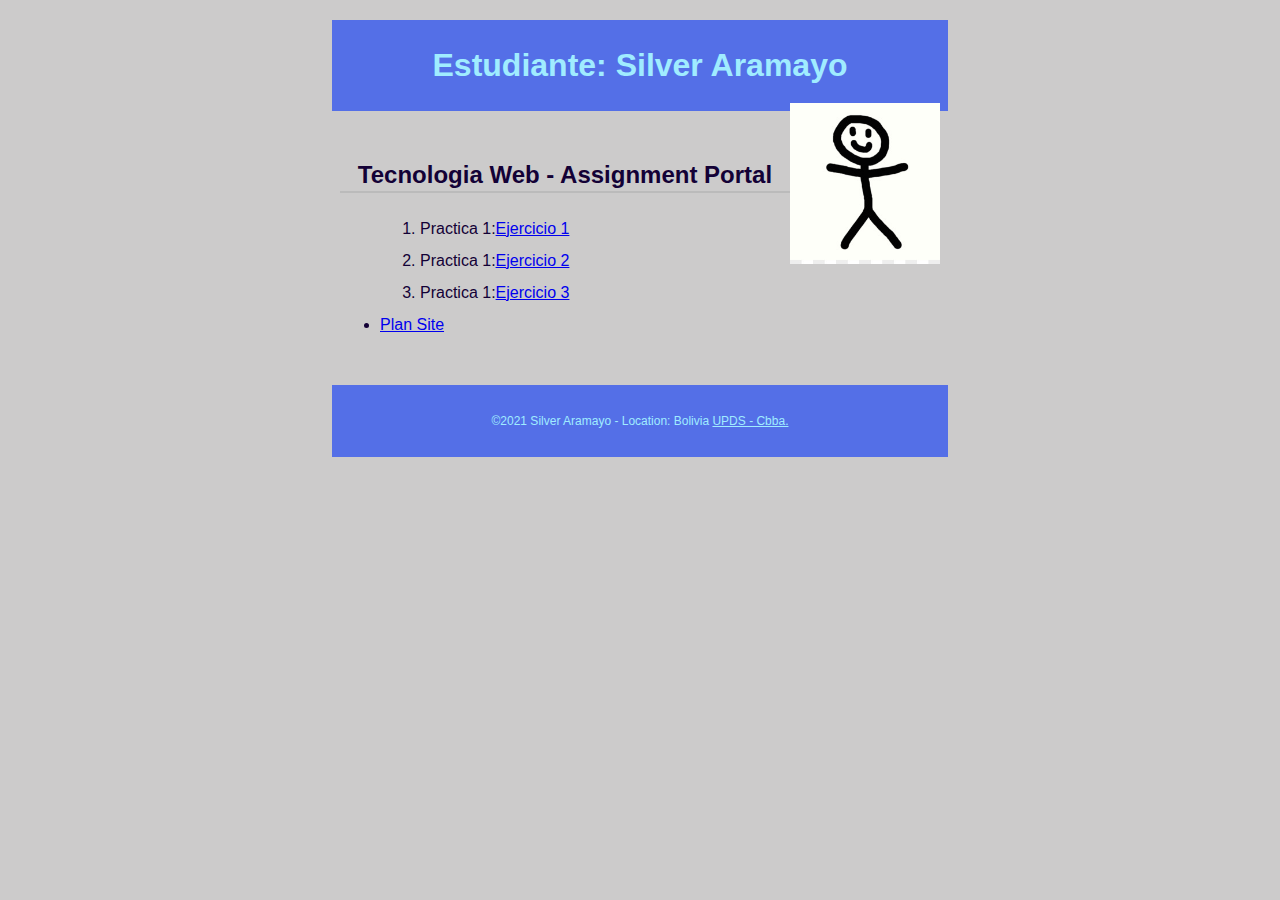
<file: index.html>
<!DOCTYPE html>
<html lang="es">
<head>
  <meta charset="utf-8">
  <meta name="viewport" content="width=device-width, initial-scale=1, maximum-scale=1">
  <title>Tecnologia Web - Portal de Asignaciones | Nombre | UPDS -Cbba.</title>
  <meta name="description" content="Pagina de portal de asignaciones Fabiola Soliz para la materia de tecnologia web en UPDS">
  <link rel="stylesheet" href="css/normalize.css">
  <link rel="stylesheet" href="css/main.css">
</head>
<body>
  <header>
    <h1>Estudiante: Silver Aramayo</h1>
    <img src="imagenes/kisspng-stick-man-stick-figure-clip-art-happy-stick-man-5ab290d02a0a63.4678675415216519201722.jpg"  alt="My Profile Picture">
  </header> 
  <main>
    <h2>Tecnologia Web - Assignment Portal</h2>
    <ul>

      <ol>
          <li>Practica 1:<a href="ejercicio 1.html">Ejercicio 1</a></li>
          <li>Practica 1:<a href="ejercicio2.html">Ejercicio 2</a></li>
          <li>Practica 1:<a href="ejercicio3.html">Ejercicio 3</a></li>
        </ol>
      </li>
 
      <li><a href="SitePlan.pdf">Plan Site</a></li>
    </ul>
    
  </main> 
 
  <footer>
    <p>
      &copy;2021 Silver Aramayo - Location: Bolivia  
      <a href="http://www.upds.edu.bo/"> UPDS - Cbba.</a>
    </p>
  </footer>
</body>
</html>
</file>
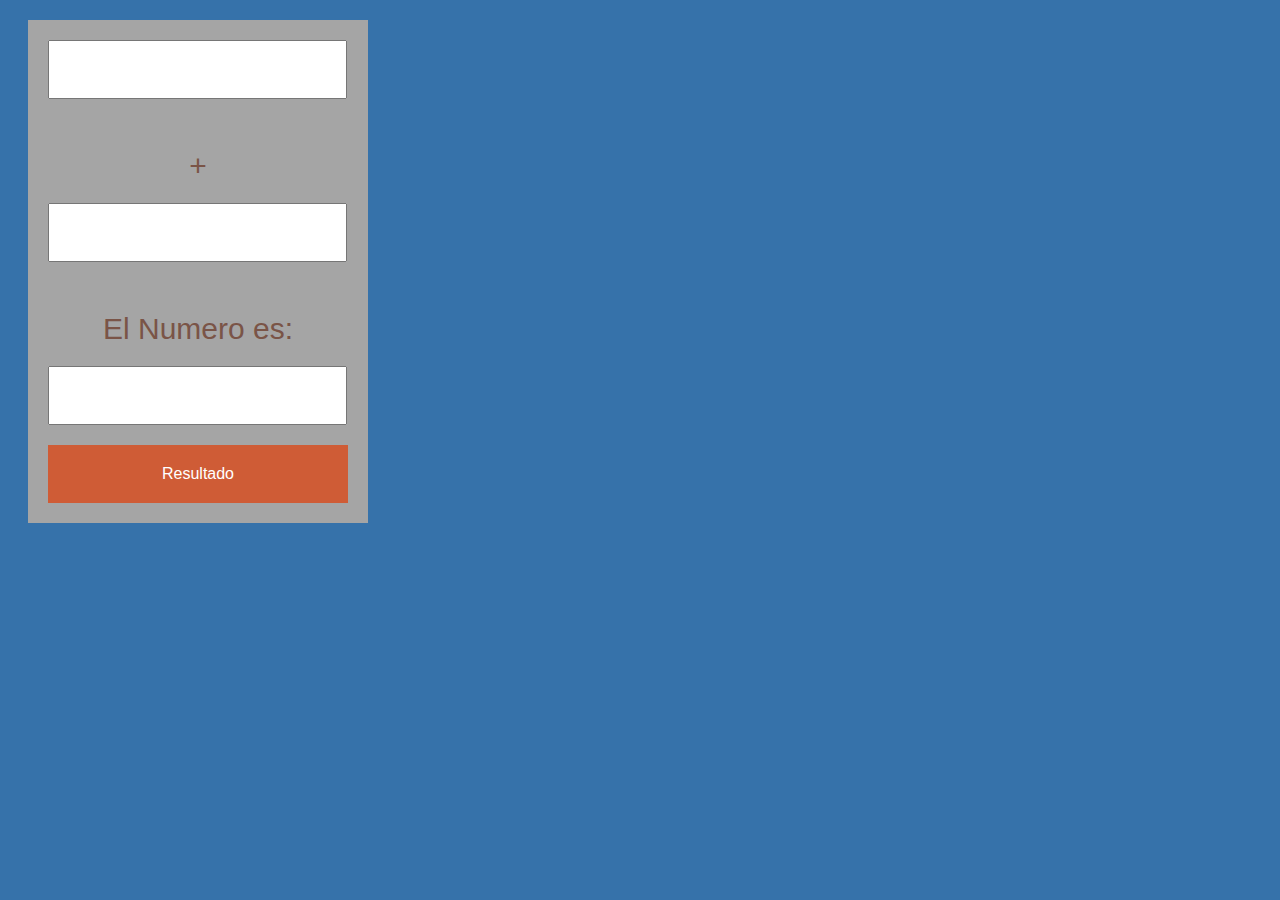
<file: ejercicio 1.html>
<!DOCTYPE html>
<html lang="es">
<head>
    <meta charset="utf-8">
    <title>Tecnologia Web - Portal de Asignaciones | Nombre | UPDS -Cbba.</title>
    <link rel="stylesheet" href="estilo.css">
</head>
<body>
    <div class="contenedor">
        <form action="">
            <input id="numero1" type="text">
            <p>+</p>
            <input id="numero2" type="text">
            <p>El Numero es:</p>
            <input id="resultado" type="text" readonly>
            <input type="button" class="btn" onclick="sumar()" value="Resultado">
        </form>
    </div>
        <script>
            function sumar(numero1,numero2)
            {
                var num1 =parseFloat(document.getElementById('numero1').value);
                var num2 =parseFloat(document.getElementById('numero2').value);
                var res1 =num1+num2;  
                if(res1%2!=0)

                document.getElementById('resultado').value="Impar";
                else
                document.getElementById('resultado').value="Par";

            }
        </script>
    
</body>
</html>
</file>
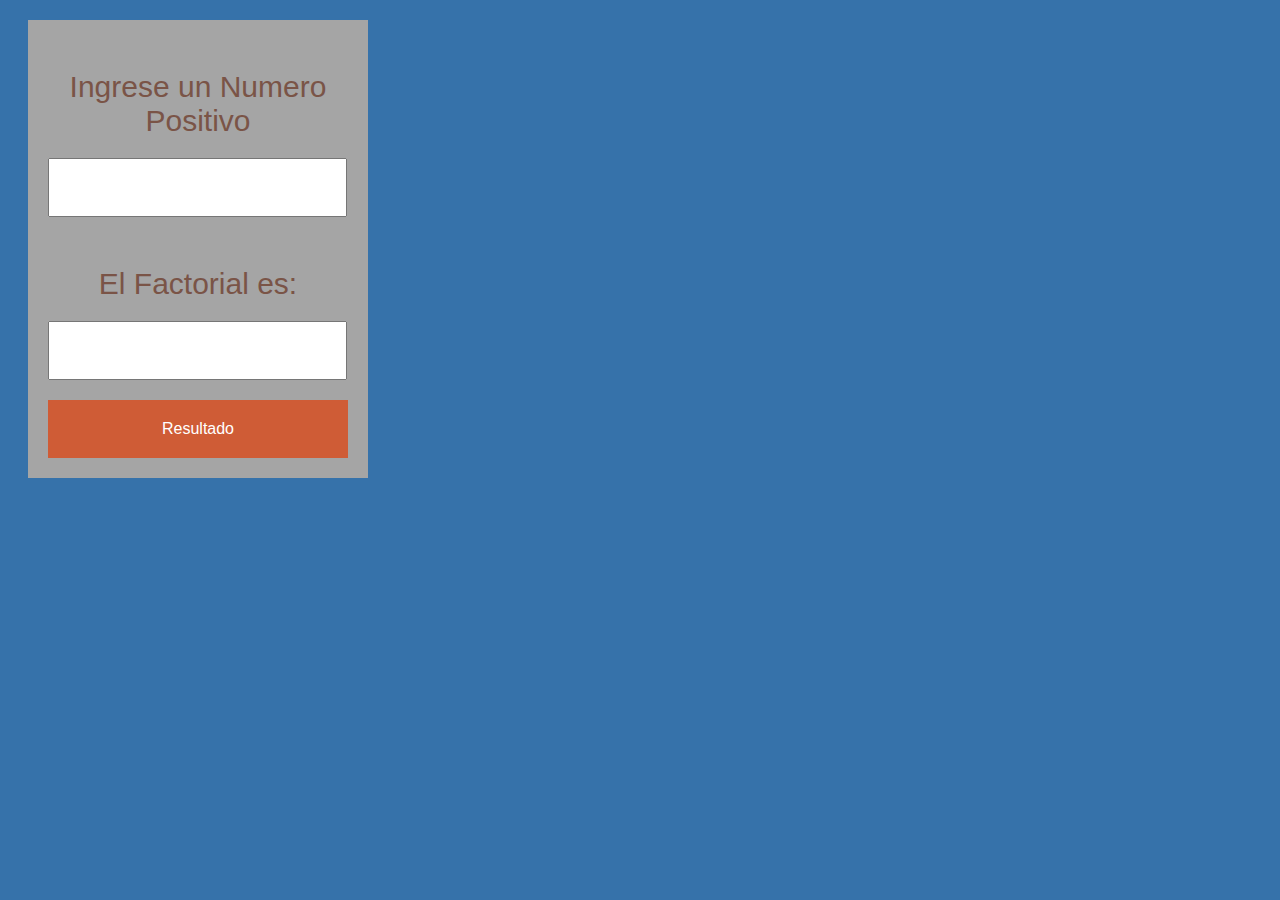
<file: ejercicio2.html>
<!DOCTYPE html>
<html lang="es">
<head>
    <meta charset="utf-8">
    <title>Tecnologia Web - Portal de Asignaciones | Nombre | UPDS -Cbba.</title>
    <link rel="stylesheet" href="estilo.css">
</head>
<body>
    <div class="contenedor">
        <form action="">
            <p>Ingrese un Numero Positivo</p>
            <input id="n" type="text">
            <p>El Factorial es:</p>
            <input id="resultado" type="text" readonly>
            <input type="button" class="btn" onclick="factorial()" value="Resultado">
        </form>
    </div>
        <script>
            function factorial(n)
            {
                var n =parseFloat(document.getElementById('n').value);
                var total=1;
                for (i=1; i<=n; i++){
                    total = total*i;
                }
                
                document.getElementById('resultado').value=total;

            }
        </script>
    
</body>
</html>
</file>
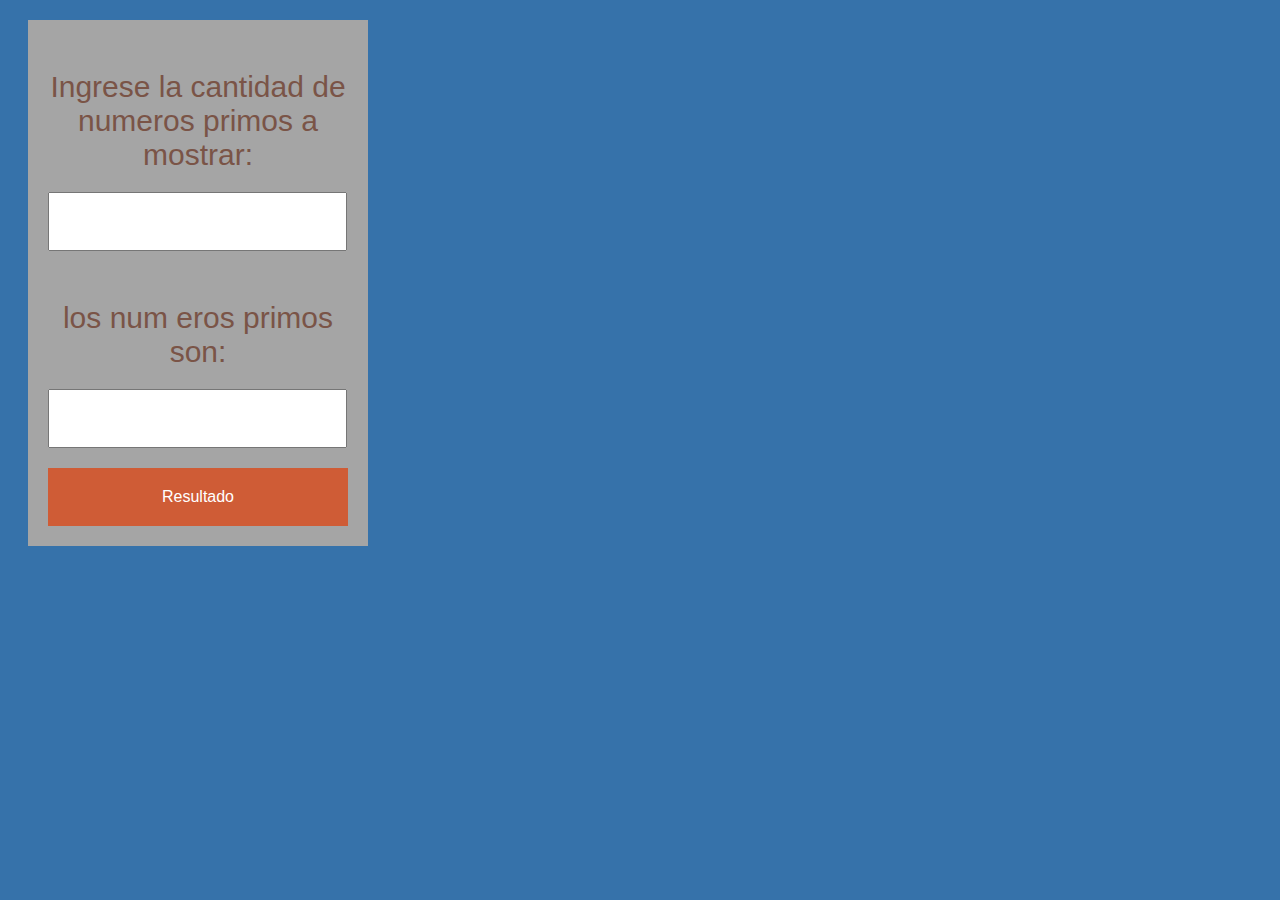
<file: ejercicio3.html>
<!DOCTYPE html>
<html lang="es">
<head>
    <meta charset="utf-8">
    <title>Tecnologia Web - Portal de Asignaciones | Nombre | UPDS -Cbba.</title>
    <link rel="stylesheet" href="estilo.css">
</head>
<body>
    <div class="contenedor">
        <form action="">
            <p>Ingrese la cantidad de numeros primos a mostrar:</p>
            <input id="numero1" type="text">
            <p>los num eros primos son:</p>
            <input id="resultado" type="text" readonly>
            <input type="button" class="btn" onclick="Potencia()" value="Resultado">
        </form>
    </div>
        <script>
            function Potencia(numero1,numero2)
            {
                var num1 =parseFloat(document.getElementById('numero1').value);
                var numeroPrimos=[];
                var numero=2;
                while (num1> numeroPrimos.length)
                {
                    if(esPrimo(numero))
                    {
                        numeroPrimos.push(numero);
                        numero=numero +1;
                    }
                    else
                    {
                        numero=numero +1; 
                    }
                }
                
                function esPrimo(num) 
                {
                   
                    for (var i = 2; i < num; i++  )
                    {
                        if(num%i==0)
                             return false;
                    }
                    return true;    
                }

                document.getElementById('resultado').value=numeroPrimos;

            }
        </script>
</html>
</file>
<file: css/main.css>
/* Tecnologia Web- Plantilla CSS del portal de asignación */
/* Puede usar #HEX o nombres de colores */
/* * es un comodín que se refiere a todos los elementos. */

/* { margin: 0; box-sizing: border-box; } */

body { 
    font-size: 16px; 
    line-height: 32px;
    font-family:Ubuntu,sans-serif;
    color:#130136;
    background: rgb(204, 203, 203);s
}

h1 {
    font-size: 2rem;
    color:#a0ecff;
}

h2 {
    font-size: 1.5rem;
    text-align: center;
    border-bottom: 2px solid #bbb;
}

header, main, footer {
    margin: 1.25rem auto;
    padding: .5rem;
    max-width: 600px;
}

header, footer, footer a {
    text-align: center;
    background-color:#546fe7;
    color: #a0ecff;
}

header img {
    width: 150px;
    height: auto;
    float: right;
}

footer {
    font-size: 0.75rem;

}
</file>
<file: estilo.css>
header{
    margin: 0;
    padding: 0;
    -webkit-box-sizing: border-box;
    -moz-box-sizing: border-box;
    box-sizing: border-box;
}

body {
    font-family: Arial, Sans-serif;
    background: #3672aa;
    color: #7a5447;
}

.contenedor {
    width: 300px;
    margin: 20px;
    background: #a5a5a5;
    padding: 20px;
}

form p {
    text-align: center;
    margin-bottom: 20px;
    font-size: 30px;
}

input[type="text"]{
    width: 85%;
    margin-bottom: 20px;
    padding: 20px;
    text-align: center;
}

form .btn {
    width: 100%;
    background: #cf5c36;
    color: #fff;
    border:none;
    cursor: pointer;
    font-size: 16px;
    text-align: center;
    padding: 20px;
    display: inline-block;
    text-decoration: none;
}
</file>
